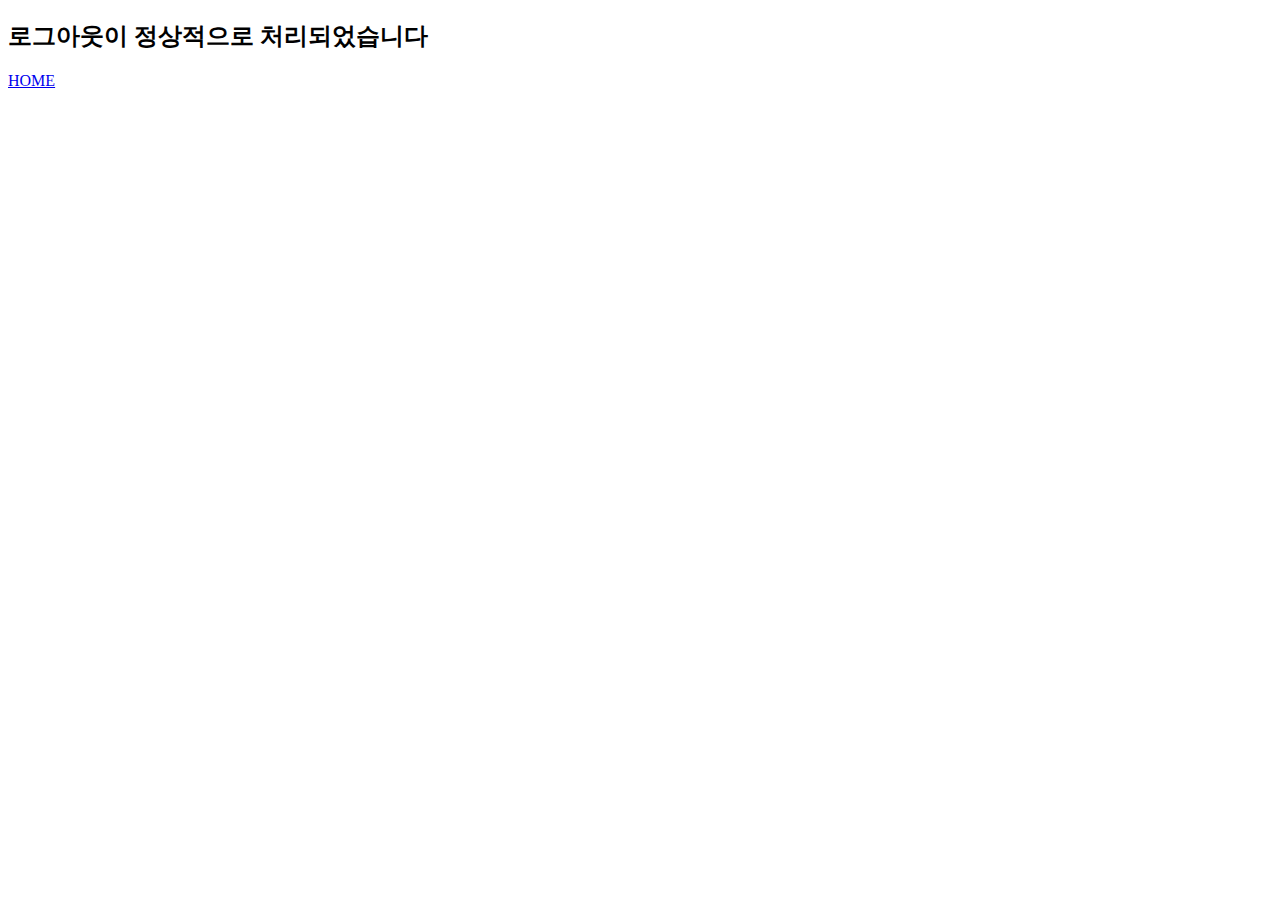
<file: walwalcrew/accounts/templates/loginoutSuccess.html>
<!DOCTYPE html>
<html lang="ko">
<head>
    <meta charset="UTF-8">
    <meta name="viewport" content="width=device-width, initial-scale=1.0">
    <title>Logout</title>
</head>
<body>
    <h2>로그아웃이 정상적으로 처리되었습니다</h2>
    <a href="/">HOME</a>
</body>
</html>
</file>
